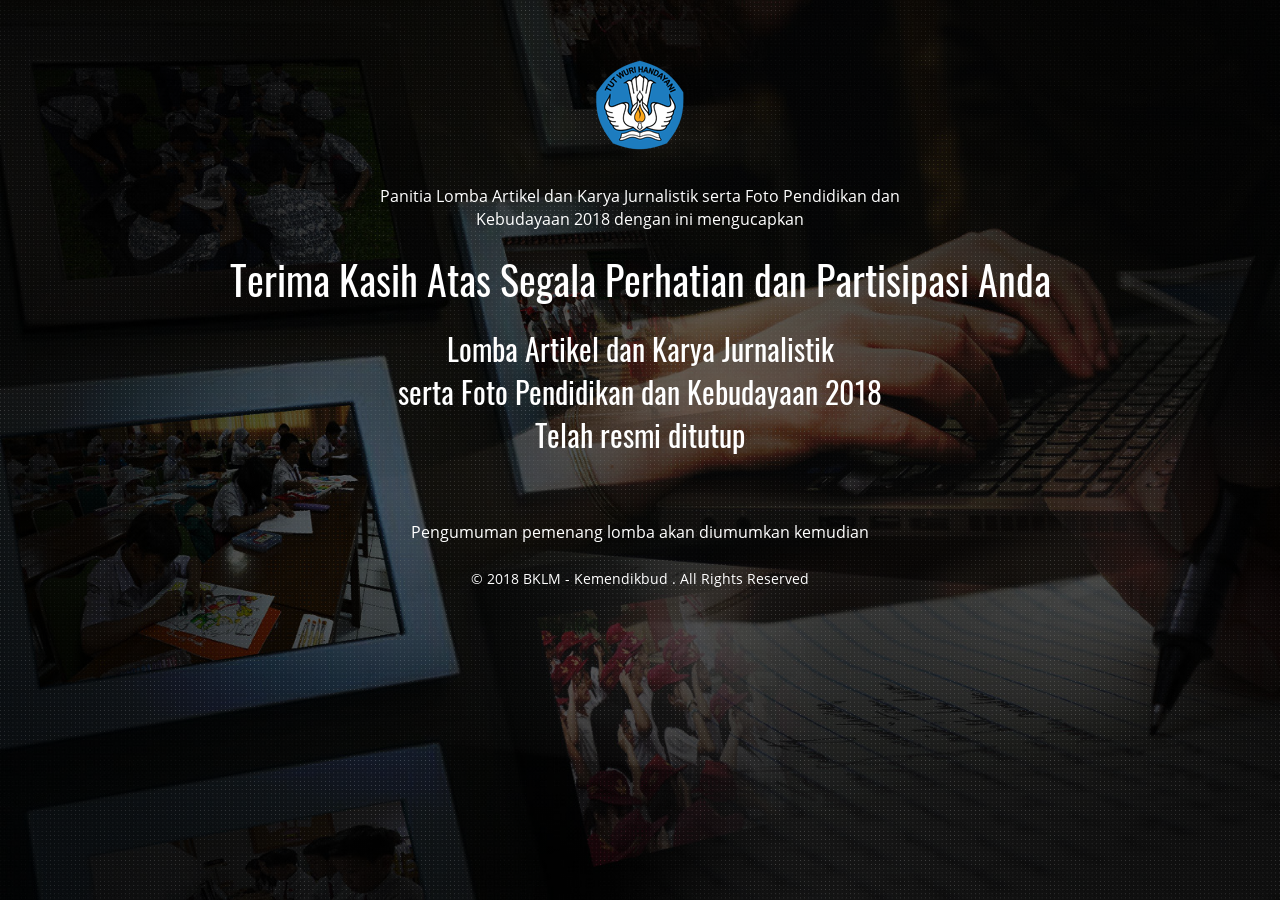
<file: index.html>
<!DOCTYPE html>
<html lang="en">
<meta http-equiv="Content-Type" content="text/html; charset=utf-8">
    <meta name="viewport" content="width=device-width, initial-scale=1">
    <title>Lomba Apresiasi Pendidikan 2018</title>

    <link rel="stylesheet" type="text/css" href="css/bootstrap.min.css">
    <link href="font-awesome/css/font-awesome.min.css" rel="stylesheet" type="text/css">
    <link rel="stylesheet" type="text/css" href="css/style-bawa.css">
    <link rel="stylesheet" type="text/css" href="css/style.css">
    <link rel="stylesheet" type="text/css" href="css/lomba-dikbud.css">

</head>

<body>



    <!-- ================= Detail ======================== -->
    <section id="main_bg" class="main_details">
        <div class="container-fluid overlay_bg" id="bg_overlay">
            <div class="container">

                <!-- home -->
                <div class="coming_text text-center">
                     <img src="images/kemdikbud_logo.png" />
                     <div class="high-35"></div>
                      <p class="text-center fs16">Panitia Lomba Artikel dan Karya Jurnalistik serta Foto Pendidikan dan Kebudayaan 2018 dengan ini mengucapkan </p>
                     <div class="high-10"></div>
                     
                     <div class="text-center ff-oswald-r fs40 color-white mar-v-10 ">Terima Kasih Atas Segala Perhatian dan Partisipasi Anda</div>
                     <div class="high-10"></div>
                      <div class="text-center ff-oswald-r fs30 color-white">Lomba Artikel dan Karya Jurnalistik <br/>serta Foto Pendidikan dan Kebudayaan 2018</div>
                      <div class="text-center ff-oswald-r fs30 color-white">Telah resmi ditutup</div>
                     <div class="high-35"></div>
      
                     
                   
                    
                </div>
                
                
                
                <div class="high-30"></div>
                <!-- footer -->
                <div class="text-center mar-b-15">
                     <p class="text-center fs16 color-white">Pengumuman pemenang lomba akan diumumkan kemudian </p>
                     <div class="fs14 color-white mar-t-25"> &copy; 2018 BKLM - Kemendikbud . All Rights Reserved</div>
                </div>
              
            
            </div><!-- End container -->
        </div><!-- End container-fluid -->
    </section>
    <!-- ================= End Detail ======================== -->


    
  

    <div class="cd-overlay"></div>



    <script src="js/jquery.min.js"></script>
    <script src="js/bootstrap.min.js"></script>
    <script src="js/modernizr.js"></script> 
    <script src="js/main.js"></script>
    <script src="js/jquery.countdown.min.js"></script>

</body>
</html>
</file>
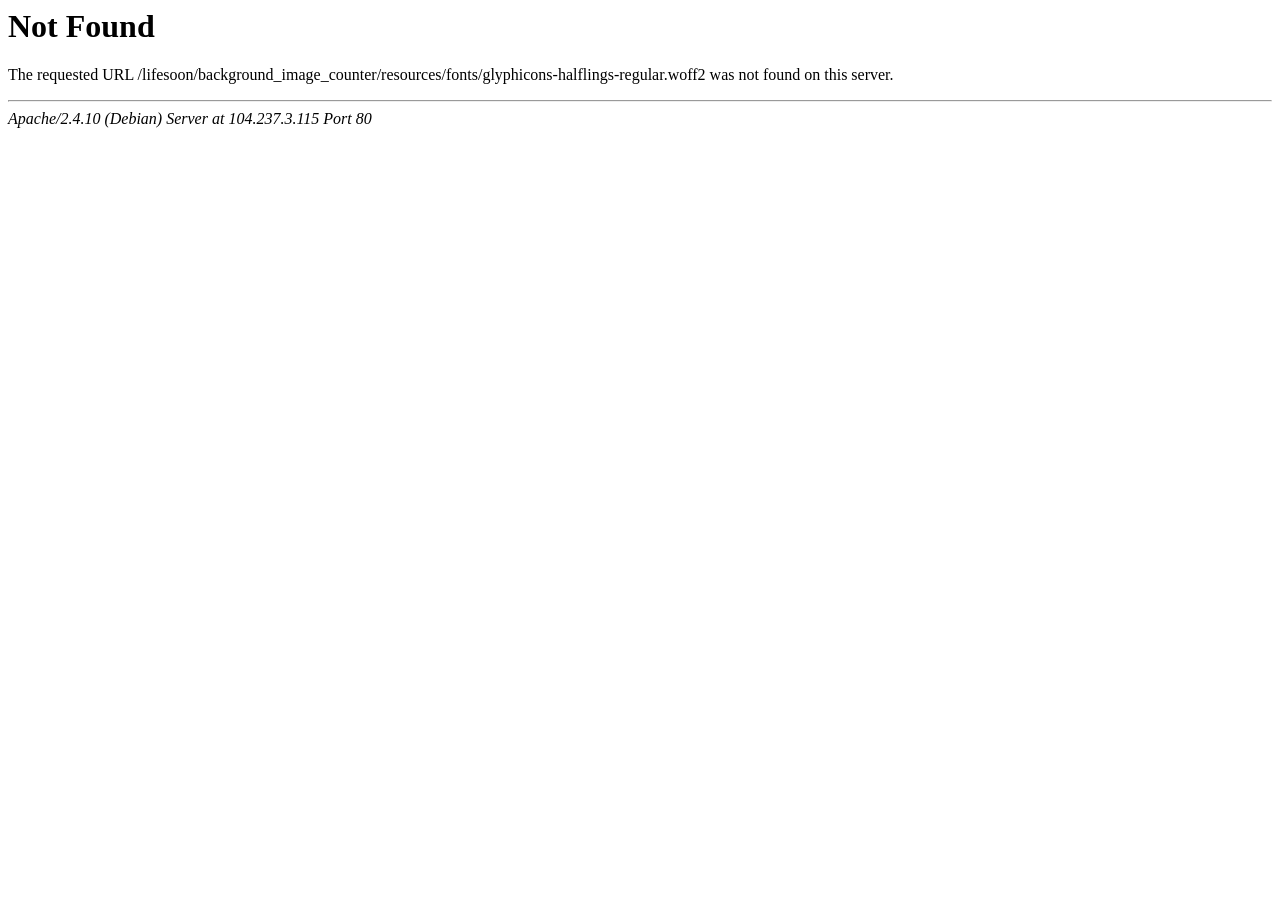
<file: fonts/glyphicons-halflings-regular-2.html>
<!DOCTYPE HTML PUBLIC "-//IETF//DTD HTML 2.0//EN">
<html><head>
<title>404 Not Found</title>
</head><body>
<h1>Not Found</h1>
<p>The requested URL /lifesoon/background_image_counter/resources/fonts/glyphicons-halflings-regular.woff2 was not found on this server.</p>
<hr>
<address>Apache/2.4.10 (Debian) Server at 104.237.3.115 Port 80</address>
</body></html>
</file>
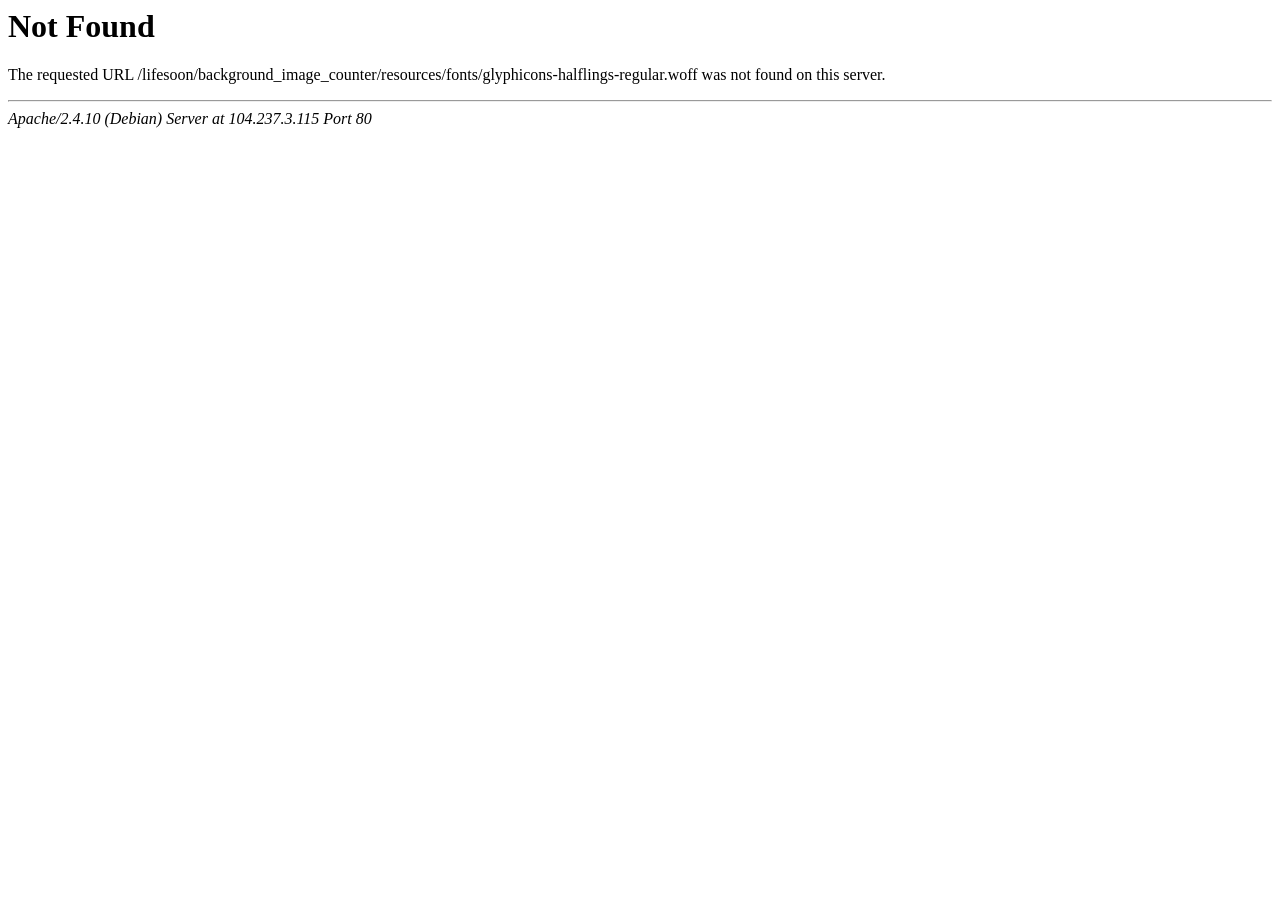
<file: fonts/glyphicons-halflings-regular-3.html>
<!DOCTYPE HTML PUBLIC "-//IETF//DTD HTML 2.0//EN">
<html><head>
<title>404 Not Found</title>
</head><body>
<h1>Not Found</h1>
<p>The requested URL /lifesoon/background_image_counter/resources/fonts/glyphicons-halflings-regular.woff was not found on this server.</p>
<hr>
<address>Apache/2.4.10 (Debian) Server at 104.237.3.115 Port 80</address>
</body></html>
</file>
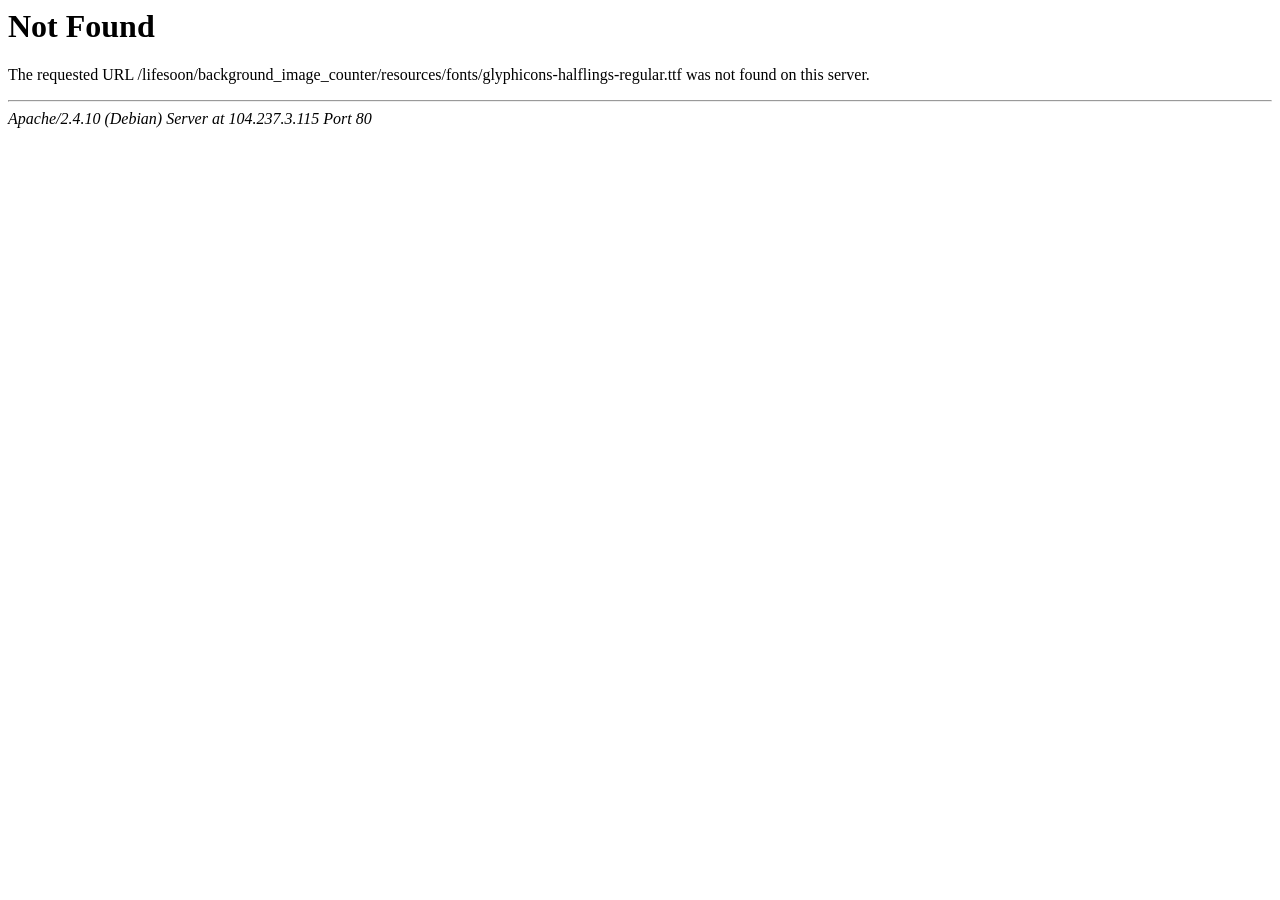
<file: fonts/glyphicons-halflings-regular-4.html>
<!DOCTYPE HTML PUBLIC "-//IETF//DTD HTML 2.0//EN">
<html><head>
<title>404 Not Found</title>
</head><body>
<h1>Not Found</h1>
<p>The requested URL /lifesoon/background_image_counter/resources/fonts/glyphicons-halflings-regular.ttf was not found on this server.</p>
<hr>
<address>Apache/2.4.10 (Debian) Server at 104.237.3.115 Port 80</address>
</body></html>
</file>
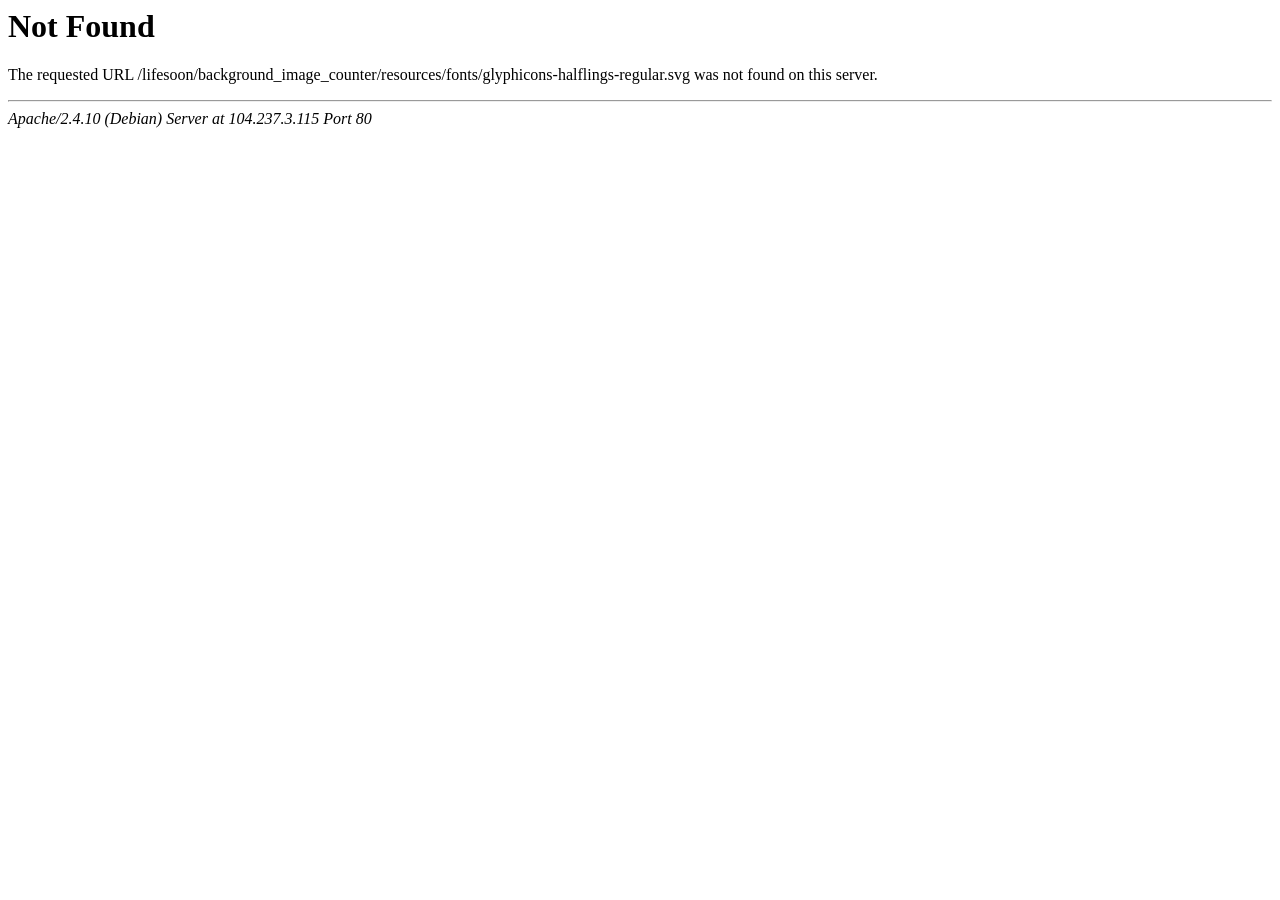
<file: fonts/glyphicons-halflings-regular-5.html>
<!DOCTYPE HTML PUBLIC "-//IETF//DTD HTML 2.0//EN">
<html><head>
<title>404 Not Found</title>
</head><body>
<h1>Not Found</h1>
<p>The requested URL /lifesoon/background_image_counter/resources/fonts/glyphicons-halflings-regular.svg was not found on this server.</p>
<hr>
<address>Apache/2.4.10 (Debian) Server at 104.237.3.115 Port 80</address>
</body></html>
</file>
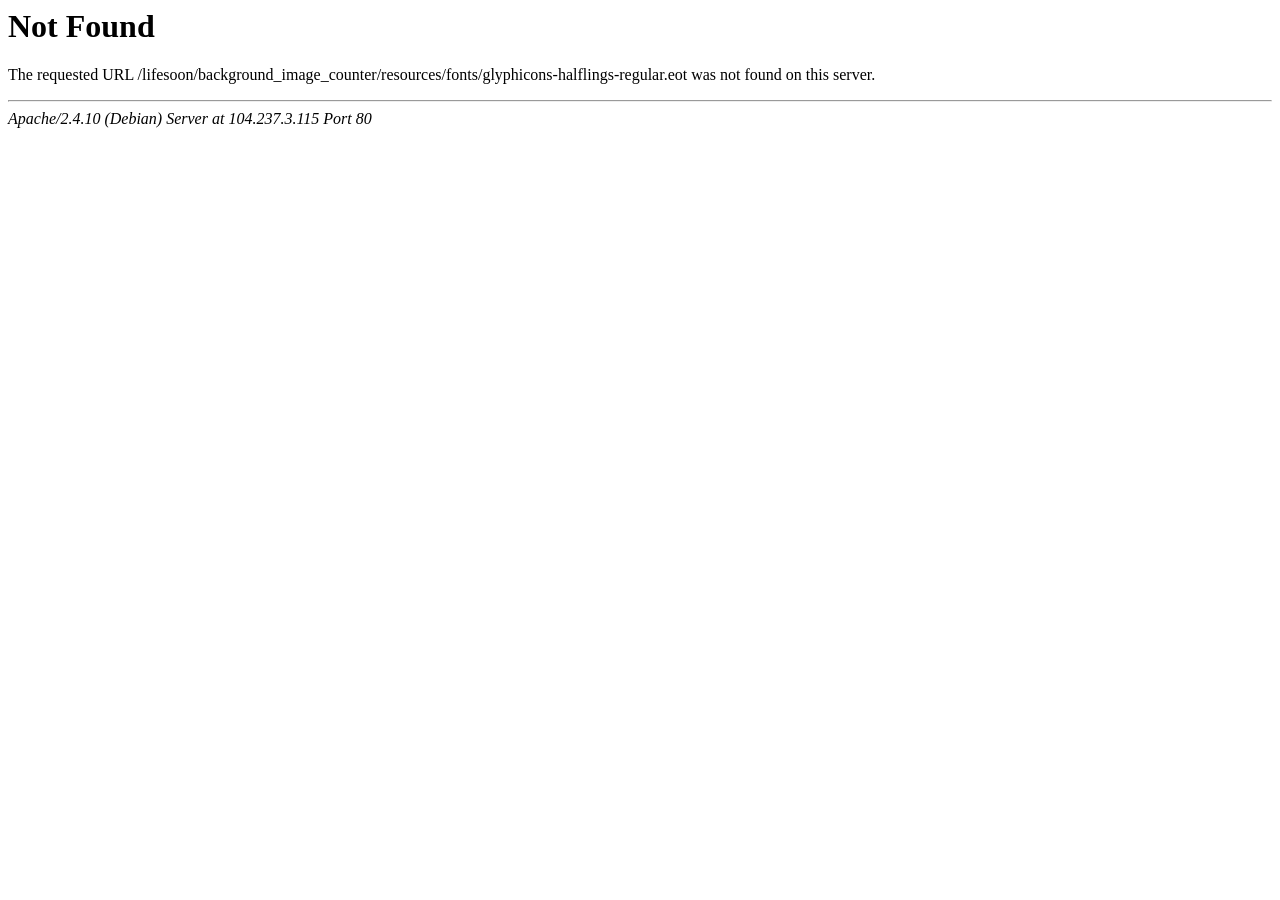
<file: fonts/glyphicons-halflings-regular.html>
<!DOCTYPE HTML PUBLIC "-//IETF//DTD HTML 2.0//EN">
<html><head>
<title>404 Not Found</title>
</head><body>
<h1>Not Found</h1>
<p>The requested URL /lifesoon/background_image_counter/resources/fonts/glyphicons-halflings-regular.eot was not found on this server.</p>
<hr>
<address>Apache/2.4.10 (Debian) Server at 104.237.3.115 Port 80</address>
</body></html>
</file>
<file: css/style-bawa.css>
/*>>>>>>>>>>>> 0. scrollbar <<<<<<<<<<<<<<<<< */
#more_information::-webkit-scrollbar,.chat-scroller::-webkit-scrollbar ,#main_bg::-webkit-scrollbar,.chat-scroller::-webkit-scrollbar{
    width: 5px;
}

/* Track */
#more_information::-webkit-scrollbar,.chat-scroller::-webkit-scrollbar,#main_bg::-webkit-scrollbar,.chat-scroller::-webkit-scrollbar
{
    width: 5px;  /* for vertical scrollbars */
    height: 5px; /* for horizontal scrollbars */
}

#more_information::-webkit-scrollbar-track,.chat-scroller::-webkit-scrollbar-track,#main_bg::-webkit-scrollbar,.chat-scroller::-webkit-scrollbar
{
    background: rgba(0, 0, 0, 0.1);
}

#more_information::-webkit-scrollbar-thumb,.chat-scroller::-webkit-scrollbar-thumb,#main_bg::-webkit-scrollbar,.chat-scroller::-webkit-scrollbar
{
    background: rgba(0, 0, 0, 0.5);
}
/*>>>>>>>>>>>> /0. scrollbar <<<<<<<<<<<<<<<<< */


/*>>>>>>>>>>>> 2. Background <<<<<<<<<<<<<<<<< */
#main_bg
{
    background: linear-gradient(rgba(0, 0, 0, 0.6), rgba(0, 0, 0, 0.6)),rgba(0,0,0,0.6) url('../images/lomba-diknas.jpg') no-repeat center;
    background-size: cover;
    /*background-image: url("sunrise.jpg");*/
    position: relative;
    /*background-size: cover;*/
    height:100%;
    width:100%;
}
.overlay_bg
{
    /*background:rgba(0, 0, 0, 0.7);*/
    padding-top:60px;
    height:100%; 
    width:100%;
    padding-bottom:44px;
    /*overflow: hidden;*/
}
.overlay_bg1
{
    /*background:rgba(0, 0, 0, 0.7);*/
    padding-top:60px;
    height:100%;
    width:100%;
    padding-bottom:34px;
}

/*>>>>>>>>>>>> /2. Background <<<<<<<<<<<<<<<<< */

/*>>>>>>>>>>>> 3. More Information Menu <<<<<<<<<<<<<<<<< */
/* For three line and hover effect */
.more_info {
    /* hamburger icon */
    position:absolute;
    z-index: 3;
    top: 12px;
    right: 12%;
    height: 44px;
    cursor: pointer;
    width: 44px;
    /* image replacement */
    overflow: hidden;
    text-indent: 100%;
    white-space: nowrap;
    -webkit-transition: -webkit-transform 0.2s;
    -moz-transition: -moz-transform 0.2s;
    transition: transform 0.2s;
}
.more_info span {
    /* icon created in CSS */
    position: absolute;
    left: 50%;
    top: 50%;
    bottom: auto;
    right: auto;
    -webkit-transform: translateX(-50%) translateY(-50%);
    -moz-transform: translateX(-50%) translateY(-50%);
    -ms-transform: translateX(-50%) translateY(-50%);
    -o-transform: translateX(-50%) translateY(-50%);
    transform: translateX(-50%) translateY(-50%);
    width: 32px;
    height: 3px;
    background-color:#fff;
}
.more_info span::before, .more_info span:after {
    /* upper and lower lines of the menu icon */
    content: '';
    position: absolute;
    top: 0;
    right: 0;
    width: 100%;
    height: 100%;
    background-color: inherit;
    /* Force Hardware Acceleration in WebKit */
    -webkit-transform: translateZ(0);
    -moz-transform: translateZ(0);
    -ms-transform: translateZ(0);
    -o-transform: translateZ(0);
    transform: translateZ(0);
    -webkit-backface-visibility: hidden;
    backface-visibility: hidden;
    -webkit-transition: -webkit-transform 0.2s, width 0.2s;
    -moz-transition: -moz-transform 0.2s, width 0.2s;
    transition: transform 0.2s, width 0.2s;
}
.more_info span::before {
    -webkit-transform-origin: right top;
    -moz-transform-origin: right top;
    -ms-transform-origin: right top;
    -o-transform-origin: right top;
    transform-origin: right top;
    -webkit-transform: translateY(-10px);
    -moz-transform: translateY(-10px);
    -ms-transform: translateY(-10px);
    -o-transform: translateY(-10px);
    transform: translateY(-10px);
}
.more_info span::after {
    -webkit-transform-origin: right bottom;
    -moz-transform-origin: right bottom;
    -ms-transform-origin: right bottom;
    -o-transform-origin: right bottom;
    transform-origin: right bottom;
    -webkit-transform: translateY(10px);
    -moz-transform: translateY(10px);
    -ms-transform: translateY(10px);
    -o-transform: translateY(10px);
    transform: translateY(10px);
}
.no-touch .more_info:hover {
    /* rotate trigger on hover */
    -webkit-transform: rotate(180deg);
    -moz-transform: rotate(180deg);
    -ms-transform: rotate(180deg);
    -o-transform: rotate(180deg);
    transform: rotate(180deg);
}
.no-touch .more_info:hover span::after,
.no-touch .more_info:hover span::before {
    /* animate arrow --> from hamburger to arrow */
    width: 50%;
}
.no-touch .more_info:hover span::before {
    -webkit-transform: translateX(1px) translateY(1px) rotate(45deg);
    -moz-transform: translateX(1px) translateY(1px) rotate(45deg);
    -ms-transform: translateX(1px) translateY(1px) rotate(45deg);
    -o-transform: translateX(1px) translateY(1px) rotate(45deg);
    transform: translateX(1px) translateY(1px) rotate(45deg);
}
.no-touch .more_info:hover span::after {
    -webkit-transform: translateX(1px) translateY(-1px) rotate(-45deg);
    -moz-transform: translateX(1px) translateY(-1px) rotate(-45deg);
    -ms-transform: translateX(1px) translateY(-1px) rotate(-45deg);
    -o-transform: translateX(1px) translateY(-1px) rotate(-45deg);
    transform: translateX(1px) translateY(-1px) rotate(-45deg);
}
/* For three line and hover effect */
/*>>>>>>>>>>>> /3. More Information Menu <<<<<<<<<<<<<<<<< */

/*>>>>>>>>>>>> 4. More Information Container <<<<<<<<<<<<<<<<< */
/* Css For Modal container */
.more_info_container {
    position: fixed;
    z-index: 4;
    top: 0;
    right: 0;
    width: 80%;
    height: 100%;
    overflow-y: auto;
    background-color: #fff;
    /* Force Hardware Acceleration in WebKit */
    -webkit-transform: translateZ(0);
    -moz-transform: translateZ(0);
    -ms-transform: translateZ(0);
    -o-transform: translateZ(0);
    transform: translateZ(0);
    -webkit-backface-visibility: hidden;
    backface-visibility: hidden;
    -webkit-transform: translateX(100%);
    -moz-transform: translateX(100%);
    -ms-transform: translateX(100%);
    -o-transform: translateX(100%);
    transform: translateX(100%);
    -webkit-transition: -webkit-transform 0.4s 0s, box-shadow 0s 0.4s;
    -moz-transition: -moz-transform 0.4s 0s, box-shadow 0s 0.4s;
    transition: transform 0.4s 0s, box-shadow 0s 0.4s;
    padding:0;
}
.more_info_container.is-visible {
    -webkit-transform: translateX(0);
    -moz-transform: translateX(0);
    -ms-transform: translateX(0);
    -o-transform: translateX(0);
    transform: translateX(0);
    -webkit-overflow-scrolling: touch;
    box-shadow: -4px 0 30px rgba(0, 0, 0, 0.2);
    -webkit-transition: -webkit-transform 0.4s 0s, box-shadow 0s 0s;
    -moz-transition: -moz-transform 0.4s 0s, box-shadow 0s 0s;
    transition: transform 0.4s 0s, box-shadow 0s 0s;
}
/* /css For Modal container */

/* css For Modal Container Header */
.more_info_container header {
    padding: 1.5em 0 30px 6.25%;
    height: 68px;
    position: relative;
}
.more_info_container h3 {
    font-size:30px;
    font-weight: bold;
    color:#202020;
    margin-top:0px;
}
/* /css For Modal Container Header */

/* css For Container close Button */
.close_more_info {
    /* 'X' close icon */
    position: absolute;
    height: 44px;
    width: 44px;
    /* set the right position value so that it overlaps the .more_info*/
    right: 0;
    top: 50%;
    bottom: auto;
    -webkit-transform: translateY(-50%);
    -moz-transform: translateY(-50%);
    -ms-transform: translateY(-50%);
    -o-transform: translateY(-50%);
    transform: translateY(-50%);
    /* image replacement */
    overflow: hidden;
    text-indent: 100%;
    white-space: nowrap;
    -webkit-transition: opacity 0.2s;
    -moz-transition: opacity 0.2s;
    transition: opacity 0.2s;
}
.close_more_info::after, .close_more_info::before {
    /* lines of 'X' icon */
    content: '';
    position: absolute;
    height: 3px;
    width: 32px;
    left: 50%;
    top: 50%;
    background-color: #5c4b51;
    -webkit-backface-visibility: hidden;
    backface-visibility: hidden;
}
.close_more_info::after {
    -webkit-transform: translateX(-50%) translateY(-50%) rotate(45deg);
    -moz-transform: translateX(-50%) translateY(-50%) rotate(45deg);
    -ms-transform: translateX(-50%) translateY(-50%) rotate(45deg);
    -o-transform: translateX(-50%) translateY(-50%) rotate(45deg);
    transform: translateX(-50%) translateY(-50%) rotate(45deg);
}
.close_more_info::before {
    -webkit-transform: translateX(-50%) translateY(-50%) rotate(-45deg);
    -moz-transform: translateX(-50%) translateY(-50%) rotate(-45deg);
    -ms-transform: translateX(-50%) translateY(-50%) rotate(-45deg);
    -o-transform: translateX(-50%) translateY(-50%) rotate(-45deg);
    transform: translateX(-50%) translateY(-50%) rotate(-45deg);
}
.no-touch .close_more_info:hover {
    opacity: .6;
}
/* /css For Container close Button */

/* css for overlay visible when click on More info */
.cd-overlay {
    /* shadow layer visible when Modal is open */
    position: fixed;
    height: 100%;
    width: 100%;
    top: 0;
    left: 0;
    cursor: pointer;
    background-color: rgba(0, 0, 0, 0.35);
    visibility: hidden;
    opacity: 0;
    -webkit-backface-visibility: hidden;
    backface-visibility: hidden;
    -webkit-transition: opacity 0.4s 0s, visibility 0s 0.4s;
    -moz-transition: opacity 0.4s 0s, visibility 0s 0.4s;
    transition: opacity 0.4s 0s, visibility 0s 0.4s;
    z-index:2;
}
.cd-overlay.is-visible {
    opacity: 1;
    visibility: visible;
    -webkit-transition: opacity 0.4s 0s, visibility 0s 0s;
    -moz-transition: opacity 0.4s 0s, visibility 0s 0s;
    transition: opacity 0.4s 0s, visibility 0s 0s;
}
.main_details{
    position: relative;
    overflow-x: hidden;
    -webkit-transition: -webkit-transform 0.4s;
    -moz-transition: -moz-transform 0.4s;
    transition: transform 0.4s;
    box-shadow: 0 0 30px #241d20;
	
}
.main_details.scale-down {
    -webkit-transform: scale(0.9);
    -moz-transform: scale(0.9);
    -ms-transform: scale(0.9);
    -o-transform: scale(0.9);
    transform: scale(0.9);
    height: 100vh !important;
}
/* css for overlay visible when click on More info */
/*>>>>>>>>>>>> 4. More Information Container <<<<<<<<<<<<<<<<< */

/*>>>>>>>>>>>> 5. About Us <<<<<<<<<<<<<<<<< */
.number
{
    font-size: 150px;
    font-weight: 900;
    letter-spacing: -10px;
}
.name
{
    font-size: 35px;
    font-weight: 700;
}
.about_detail, .service_detail, .contact_form
{
    margin-top:30px;
    margin-bottom:30px;
}
.about_detail p
{
    font-size:15px;
}
/*>>>>>>>>>>>> /5. About Us <<<<<<<<<<<<<<<<< */

/*>>>>>>>>>>>> 6. Services <<<<<<<<<<<<<<<<< */
.services 
{
    text-align:right;
}

.services_cube_wrapper,.services_cube_wrapper div{
    height:100%;
    position:absolute
}

.services_cube_effect {
    width:100%;
    min-height:200px;
    position:relative;
    -webkit-perspective:1000px;
    -moz-perspective:1000px;
    -o-perspective:1000px;
    perspective:1000px;
    cursor:pointer;
}
.services_cube_wrapper {
    width:100%;
    -webkit-transform-style:preserve-3d;
    -moz-transform-style:preserve-3d;
    -o-transform-style:preserve-3d;
    transform-style:preserve-3d;
    -webkit-transition:-webkit-transform 1s;
    -moz-transition:-moz-transform 1s;
    -o-transition:-o-transform 1s;
    transition:transform 1s
}
.services_cube_wrapper div {
    display:block;
    width:100%;
    color:#222;
    text-align:center;
    -webkit-backface-visibility:hidden;
    -moz-backface-visibility:hidden;
    -o-backface-visibility:hidden;
    backface-visibility:hidden;
}
.services_cube_wrapper .services_icon {
    -webkit-transform:translateZ(100px);
    -moz-transform:translateZ(100px);
    -o-transform:translateZ(100px);
    transform:translateZ(100px);
}
.services_icon i
{
    font-size:50px;
}
.services_cube_wrapper .services_text {
    -webkit-transform:rotateX(-90deg) translateZ(100px);
    -moz-transform:rotateX(-90deg) translateZ(100px);
    -o-transform:rotateX(-90deg) translateZ(100px);
    transform:rotateX(-90deg) translateZ(100px)
}
.services_text i {
    position:absolute;
    top:50px;
    width:80px;
    left:50%;
    margin-left:-40px;
    margin-top:-30px;
    color:#ccc;
    font-size:80px;
    z-index:-2;
}
.services_cube_wrapper.show_front {
    -webkit-transform:translateZ(-100px);
    -moz-transform:translateZ(-100px);
    -o-transform:translateZ(-100px);
    transform:translateZ(-100px);
}
.services_cube_wrapper.show-bottom {
    -webkit-transform:translateZ(-100px) rotateX(90deg);
    -moz-transform:translateZ(-100px) rotateX(90deg);
    -o-transform:translateZ(-100px) rotateX(90deg);
    transform:translateZ(-100px) rotateX(90deg)
}
/*>>>>>>>>>>>> /6. Services <<<<<<<<<<<<<<<<< */

/*>>>>>>>>>>>> 7. Contact Us <<<<<<<<<<<<<<<<< */
.contact_form .btn
{
    padding:10px 35px;
    margin-top:20px;
}
.contact_form label
{
    font-size:15px;
}
.contact_detail
{
    margin-top:70px;
    margin-bottom:30px;	
}
.contact_detail i
{
    font-size:40px;
}
.contact_detail h4
{
    margin-top:20px;
    margin-bottom:15px;
}
.contact_detail p
{
    font-size:16px;
    line-height:20px;
}
/*>>>>>>>>>>>> /7. Contact Us <<<<<<<<<<<<<<<<< */


/*>>>>>>>>>>>> 8. Coming Text <<<<<<<<<<<<<<<<< */
.coming_text h1
{
    font-size: 60px;
    color:#FFFFFF;
    margin-top: 60px;
    margin-bottom: 60px;
}
.coming_text p
{
    width:50%;
    margin:0 auto;
    color:#FFFFFF;
    font-size: 16px;
}
/*>>>>>>>>>>>> /8. Coming Text <<<<<<<<<<<<<<<<< */

/*>>>>>>>>>>>> 9. Counter <<<<<<<<<<<<<<<<< */
.counter {
    margin-top: -10px;
}
.counter .day_holder, .counter .hour_holder, .counter .minute_holder, .counter .second_holder {
    display: inline-block;
    width: 140px;
    padding-top: 3px;
    font-size: 18px;
    color: #FFF;
    height: 140px;
    margin: 20px 10px;
    text-align: center;
    border-radius: 15%;
}
.counter .day, .counter .hour, .counter .minute, .counter .second {
    font-size: 60px;
    color:#FFFFFF;
}
/*>>>>>>>>>>>> /9. Counter <<<<<<<<<<<<<<<<< */

/*>>>>>>>>>>>> 10. Social Icon <<<<<<<<<<<<<<<<< */
.social_icon
{
    margin-top:20px;
    margin-bottom:30px;
    padding-left:0px;
}
.social_icon li a
{
    color:#FFFFFF;
    margin-right:14px;
    font-size:16px;
    display: inline-block;
    overflow: hidden;
}
.social_icon li a i 
{
    transition: transform 0.25s ease, opacity 0.2s linear;
    -webkit-transition: -webkit-transform 0.25s ease , opacity 0.2s linear;
    position:relative;
    line-height:24px;
}
.social_icon li a:hover i 
{
    -webkit-transform: translateY(-100%);
    -moz-transform: translateY(-100%);
    transform: translateY(-100%);
}

.social_icon li a i:after 
{
    position: absolute;
    top: 100%;
    left: 0;
    -webkit-transform: translate3d(0,0,0);
    -moz-transform: translate3d(0,0,0);
    transform: translate3d(0,0,0);	
    color:#FF0000;
    font-size:16px;
    line-height:24px;
}
.social_icon li .fa-facebook:after {
    content:"\f09a";
}
.social_icon li .fa-google-plus:after {
    content:"\f0d5";
}
.social_icon li .fa-twitter:after {
    content:"\f099";
}
.social_icon li .fa-pinterest:after {
    content:"\f0d2";
}
.social_icon li .fa-instagram:after {
    content:"\f16d";
}
.social_icon li .fa-linkedin:after {
    content:"\f0e1";
}
.social_icon li .fa-dribbble:after {
    content:"\f17d";
}
.social_icon li a i:before {
    width: 100%;
}
.social_icon2
{
    margin-top:20px !important;
}
.social_icon li a img
{
    display:inline-block;
}

/*>>>>>>>>>>>> /10. Social Icon <<<<<<<<<<<<<<<<< */

/*>>>>>>>>>>>> 11. Subscribe <<<<<<<<<<<<<<<<< */
.subscribe-body p
{
    color:#FFFFFF;
    text-transform:uppercase;
    font-size:16px;
    margin-top: 80px;
}
.subscribe-body form
{
    margin-top:20px;
    margin-bottom:20px;
}
.subscribe-body .btn-default
{
    color:#fff;
    position:relative;
}
.subscribe-body .input-group-btn
{
    z-index:99;
}
.subscribe-body .input-group-btn:before
{
    content: "";
    position: absolute;
    border-width: 8px 8px 8px 0px;
    border-style: solid solid solid none;
    margin-top: 13px;
    margin-left: -9px;
}
.top_margin
{
    margin-top:20px;
}
.subscribe-body .sub_text
{
    background: rgba(169, 169, 169, 0.3) !important;
    color:#fff;
    border: 1px solid #6E6E6E;
}
.error_message{
    margin: 0 !important;
    margin-top: 5px !important;
    font-size: 11px !important;
    color: #f44234 !important;
    height: 15px !important;
}
/*>>>>>>>>>>>> /11. Subscribe <<<<<<<<<<<<<<<<< */

/*>>>>>>>>>>>> 12. Contact Info <<<<<<<<<<<<<<<<< */

.contact_info p
{
    font-size:14px;
    margin-bottom:0px;
    cursor:pointer;
    color:#fff;
    margin-right:10px;
    float:left;
}
.contact_info p i
{
    margin-right:10px;
}

/*>>>>>>>>>>>> /12. Contact Info <<<<<<<<<<<<<<<<< */

/*>>>>>>>>>>>> 13. Copy Right <<<<<<<<<<<<<<<<< */
.footer{
    margin-top: 80px;
}
.footer .copy_right p
{
    text-align:right;
}
.copy_right
{
    color:#fff;
}
.copy_right a
{
    color:#fff;
}

/*>>>>>>>>>>>> /13. Copy Right <<<<<<<<<<<<<<<<< */

/*>>>>>>>>>>>> 14. Progress Bar <<<<<<<<<<<<<<<<< */
.title_progress
{
    color:#fff;
    margin-bottom:30px;
}
.progressbar_outer{
    border-radius: 50px;
    padding: 25px;
    margin: 10px 0;
    box-shadow: 0 0  10px rgba(209, 219, 231,0.7);
}
.progress{
    height: 27px;
    margin: 0;
    overflow: visible;
    border-radius: 50px;
    background: rgba(169, 169, 169, 0.3) !important;
}
.progress .progress-bar{
    border-radius: 50px;
    box-shadow:-1px 10px 10px rgba(91, 192, 222, 0.7);
}
.progress .progressbar_value{
    position: relative;
    left: -45px;
    font-size: 16px;
    font-weight: bold;
    color: #fff;
    letter-spacing: 2px;
}
.progress-bar.active{
    animation: reverse progress-bar-stripes 0.40s linear infinite, animate-positive 2s;
}
@-webkit-keyframes animate-positive{
    0% { width: 0%; }
}
@keyframes animate-positive {
    0% { width: 0%; }
}
/*>>>>>>>>>>>> /14. Progress Bar <<<<<<<<<<<<<<<<< */
/***** Media Queries css *****/
@media only screen and (min-width: 1024px) {
    .more_info {
        top: 60px;
    }
}
@media only screen and (min-width: 980px) {
    .more_info {
        top:55px;
    }
}
@media only screen and (min-width: 800px) {
    .more_info {
        top:50px;
    }
    .copy_right {
        padding-right: 0 !important;
    }
}
@media (min-width: 768px) and (max-width: 820px){
    .service_detail{
        height: 230px;
    }
}
@media only screen and (min-width: 768px) {
    .more_info {
        top:50px;
    }
    .contact_info{
        float: left;
    }
    .copy_right {
        float: right;
        padding-right: 10px;
    }
    .number {
        font-size: 90px;
        letter-spacing: -5px;
    }
    .h2, h2 {
        font-size: 25px;
    }

}
@media(max-width: 768px) {

    .number {
        font-size: 70px;
        letter-spacing: -5px;
    }

}
@media only screen and (min-width: 700px) {
    .more_info_container {
        width: 70%;
    }
    .more_info_container header {
        height: 116px;
        padding-top: 3em;
    }
    .close_more_info {
        right: 0;
    }
}
@media (min-width: 700px) and (max-width: 767px){
    .contact_info{
        padding-left: 130px !important;
    }
    .copy_right {
        position: relative;
        top: 30px;
    }
    .footer .copy_right p{
        text-align: center;
    }
}

@media (min-width: 481px) and (max-width: 510px){
    .contact_info{
        padding-left: 170px !important;
    }
    .copy_right {
        position: relative;
        top: 30px;
    }
    .footer .copy_right p{
        text-align: center;
    }
    .coming_text h1 {
        font-size: 100px !important;
    }
}
@media (min-width: 641px) and (max-width: 700px){
    .contact_info{
        padding-left: 60px !important;
    }
    .footer .copy_right p {
        text-align: center;
        position: relative;
        top: 30px;
    }
}
@media (min-width: 581px) and (max-width: 640px){
    .contact_info{
        padding-left: 30px !important;
    }
    .footer .copy_right p {
        text-align: center;
        position: relative;
        top: 30px;
    }
}
@media (min-width: 530px) and (max-width: 580px){
    .footer .copy_right p {
        text-align: center;
        position: relative;
        top: 30px;
    }
}
@media (min-width: 510px) and (max-width: 529px){
    .contact_info{
        padding-left: 190px !important;
    }
    .copy_right {
        position: relative;
        top: 30px;
    }
    .footer .copy_right p{
        text-align: center;
    }
    .coming_text h1 {
        font-size: 110px !important;
    }
}
@media (min-width: 320px) and (max-width: 359px){
    .contact_info{
        padding-left: 60px !important;
    }
    .coming_text h1 {
        font-size: 60px !important;
    }
}

@media (min-width: 360px) and (max-width: 375px){
    .contact_info{
        padding-left: 80px !important;
    }
}
@media (min-width: 375px) and (max-width: 412px){
    .contact_info{
        padding-left: 90px !important;
    }
}
@media (min-width: 412px) and (max-width: 480px){
    .contact_info{
        padding-left: 110px !important;
    }
}
@media (min-width: 448px) and (max-width: 480px){
    .contact_info{
        padding-left: 145px !important;
    }
}
@media (max-width: 510px) {
    #main_bg
    {
        /* height:100%; */
    }
    .overlay_bg
    {
        /* height: 100%; */
    }
    .overlay
    {
        padding:15px;
    }
    .button
    {
        margin-right:0px;
    }
    .social_icon li a img
    {
        margin-bottom:15px;
    }
    .services_cube_effect
    {
        margin-bottom:30px;
    }
    .more_info_container
    {
        width:100%;
    }
    .more_info_container h3
    {
        margin-top:35px;
    }

    .coming_text p{
        width: 100%;
    }
    .coming_text h1{
        font-size: 80px;
        margin-top: 40px;
        margin-bottom: 40px;
    }
    html,body{
        height: 100%;
    }

    .footer .copy_right p{
        text-align: center;
    }

    .copy_right{
        position: relative;
        top: 30px;
    }
    .number{
        font-size: 60px;
        font-weight: 900;
        letter-spacing: -3px;
    }
    .name {
        font-size: 30px;
        font-weight: 700;
    }
    .service_detail{
        height: 660px;
    }
}

.form-control{
    background-color: #fff;
}

@media (min-width: 540px) and (max-width: 699px){
    .counter .day_holder, .counter .hour_holder, .counter .minute_holder, .counter .second_holder {
        display: inline-block;
        width: 100px;
        padding-top: 3px;
        font-size: 15px;
        color: #FFF;
        height: 85px;
        margin: 10px 5px;
        text-align: center;
        border-radius: 15%;
    }
    .counter .day, .counter .hour, .counter .minute, .counter .second {
        font-size: 30px;
        color:#FFFFFF;
    }
}
</file>
<file: css/style.css>
@charset "utf-8";
/* CSS Document made by Haryo Bayu with passion and love 2/2/2018 */

html, body { margin:0px; padding:0px;}
.high-100-pc { height:100% !important;}
/* a href*/
a { text-decoration:none !important;}
/* float */
.fright { float:right;}.fleft { float:left;}
/*clear */
.clear-boot { padding: 0 !important; margin: 0 !important;}.clear-all{clear:both;} 
.clear-margin { margin-top:0px !important; margin-bottom:0px !important; margin-left:0px !important; margin-right:0px !important;}
/*  H clearing   */
h1,h2,h3 { margin:0;padding:0;}
h1,h2,h3 { font-size:100%; font-weight:normal;}
/*  rata kiri kanan */
.txtleft{ text-align:left;} .txtright{ text-align:right;} .txtcenter{ text-align:center;}.center{ margin:0 auto; }
/* Letter Spacing */
.ls-min-1{ letter-spacing:-1px; }.ls-min-05{ letter-spacing:-0.5px; }.ls-normal{ letter-spacing:normal; }
.ls-plus-05{ letter-spacing:0.5px; }.ls-plus-1{ letter-spacing:1px; }
/* Posisi*/
.relative{ position:relative; }.absolute{ position:absolute; }.fixed{ position:fixed; }
/* line height */
.line-height-35{ line-height:35px; }.line-height-30{ line-height:30px; }.line-height-25{ line-height:25px; }.line-height-20{ line-height:20px; }
.line-height-18{ line-height:18px; }.line-height-16{ line-height:16px; }.line-height-14{ line-height:14px; }.line-height-12{ line-height:12px; }
.line-height-normal{ line-height:normal; }
/* display */
.dplay-none { display:none !important;}.dplay-block { display:block !important;} .dplay-inherit{ display:inherit !important;}
.dplay-inline { display:inline !important;}.dplay-inlineblock { display: inline-block !important;} .dplay-inlinetable { display: inline-table !important;} 
/* height */
.high-5{height:5px !important;} .high-10{height:10px !important;}.high-15{height:15px !important;}.high-20{height:20px !important;}
.high-25{height:25px !important;}.high-30{height:30px !important;}.high-35{height:35px !important;}.high-40{height:40px !important;}
.high-45{height:50px !important;}.high-50{height:50px !important;}.high-60{height:60px !important;}.high-70{height:70px !important;}
.high-80{height:80px !important;}.high-90{height:90px !important;}.high-100{height:100px !important;}.high-150{height:150px !important;}
/* padding */
.pad-h-5 { padding:0 5px !important}.pad-h-10 { padding:0 10px !important}.pad-h-15 { padding:0 15px !important}.pad-h-20 { padding:0 20px !important}
.pad-v-5 { padding:5px 0 !important}.pad-v-10 { padding:10px 0 !important}.pad-v-15 { padding:15px 0 !important}.pad-v-20 { padding:20px 0 !important}
.pad-t-1 {padding-top:1px !important;}.pad-t-2 {padding-top:2px !important;}.pad-t-3 {padding-top:3px !important;}.pad-t-4 {padding-top:4px !important;}
.pad-t-5 {padding-top:5px !important;}.pad-t-6 {padding-top:6px !important;}.pad-t-7 {padding-top:7px !important;}.pad-t-8 {padding-top:8px !important;}
.pad-t-9 {padding-top:9px !important;}.pad-t-10 {padding-top:10px !important;}.pad-t-12 {padding-top:12px !important;}.pad-t-15 {padding-top:15px !important;}
.pad-t-20 {padding-top:20px !important;}.pad-t-22 {padding-top:22px !important;}.pad-t-24 {padding-top:24px !important;}.pad-t-25 {padding-top:25px !important;}
.pad-b-1 {padding-bottom:1px !important;}.pad-b-2 {padding-bottom:2px !important;}.pad-b-3 {padding-bottom:3px !important;}.pad-b-4 {padding-bottom:4px !important;}
.pad-b-5 {padding-bottom:5px !important;}.pad-b-6 {padding-bottom:6px !important;}.pad-b-7 {padding-bottom:7px !important;}.pad-b-8 {padding-bottom:8px !important;}
.pad-b-9 {padding-bottom:9px !important;}.pad-b-10 {padding-bottom:10px !important;}.pad-b-12 {padding-bottom:12px !important;}.pad-b-15 {padding-bottom:15px !important;}
.pad-b-20 {padding-bottom:20px !important;}.pad-b-22 {padding-bottom:22px !important;}.pad-b-24 {padding-bottom:24px !important;}.pad-b-25 {padding-bottom:25px !important;}
.pad-l-1{ padding-left:1px !important;}.pad-l-2{ padding-left:2px !important;}.pad-l-3{ padding-left:3px !important;}.pad-l-4{ padding-left:4px !important;}
.pad-l-5{ padding-left:5px !important;}.pad-l-6{ padding-left:6px !important;}.pad-l-7{ padding-left:7px !important;}.pad-l-8{ padding-left:8px !important;}
.pad-l-9{ padding-left:9px !important;}.pad-l-10{ padding-left:10px !important;}.pad-l-12{ padding-left:12px !important;}.pad-l-15{ padding-left:15px !important;}
.pad-r-1{ padding-right:1px !important;}.pad-r-2{ padding-right:2px !important;}.pad-r-3{ padding-right:3px !important;}.pad-r-4{ padding-right:4px !important;}
.pad-r-5{ padding-right:5px !important;}.pad-r-6{ padding-right:6px !important;}.pad-r-7{ padding-right:7px !important;}.pad-r-8{ padding-right:8px !important;}
.pad-r-9{ padding-right:9px !important;}.pad-r-10{ padding-right:10px !important;}.pad-r-12{ padding-right:12px !important;}.pad-r-15{ padding-right:15px !important;}
.pad-5{padding:5px !important;}.pad-10{padding:10px !important;}.pad-15{padding:15px !important;}.pad-20{padding:20px !important;}
/* margin */
.mar-h-5 { margin:0 5px !important}.mar-h-10 { margin:0 10px !important}.mar-h-15 { margin:0 15px !important}.mar-h-20 { margin:0 20px !important}
.mar-v-5 { margin:5px 0 !important}.mar-v-10 { margin:10px 0 !important}.mar-v-15 { margin:15px 0 !important}.mar-v-20 { margin:20px 0 !important}
.mar-t-1 {margin-top:1px !important;}.mar-t-2 {margin-top:2px !important;}.mar-t-3 {margin-top:3px !important;}.mar-t-4 {margin-top:4px !important;}
.mar-t-5 {margin-top:5px !important;}.mar-t-6 {margin-top:6px !important;}.mar-t-7 {margin-top:7px !important;}.mar-t-8 {margin-top:8px !important;}
.mar-t-9 {margin-top:9px !important;}.mar-t-10 {margin-top:10px !important;}.mar-t-12 {margin-top:12px !important;}.mar-t-15 {margin-top:15px !important;}
.mar-t-20 {margin-top:20px !important;}.mar-t-22 {margin-top:22px !important;}.mar-t-24 {margin-top:24px !important;}.mar-t-25 {margin-top:25px !important;}
.mar-b-1 {margin-bottom:1px !important;}.mar-b-2 {margin-bottom:2px !important;}.mar-b-3 {margin-bottom:3px !important;}.mar-b-4 {margin-bottom:4px !important;}
.mar-b-5 {margin-bottom:5px !important;}.mar-b-6 {margin-bottom:6px !important;}.mar-b-7 {margin-bottom:7px !important;}.mar-b-8 {margin-bottom:8px !important;}
.mar-b-9 {margin-bottom:9px !important;}.mar-b-10 {margin-bottom:10px !important;}.mar-b-12 {margin-bottom:12px !important;}.mar-b-15 {margin-bottom:15px !important;}
.mar-b-20 {margin-bottom:20px !important;}.mar-b-22 {margin-bottom:22px !important;}.mar-b-24 {margin-bottom:24px !important;}.mar-b-25 {margin-bottom:25px !important;}
.mar-l-1{ margin-left:1px !important;}.mar-l-2{ margin-left:2px !important;}.mar-l-3{ margin-left:3px !important;}.mar-l-4{ margin-left:4px !important;}
.mar-l-5{ margin-left:5px !important;}.mar-l-6{ margin-left:6px !important;}.mar-l-7{ margin-left:7px !important;}.mar-l-8{ margin-left:8px !important;}
.mar-l-9{ margin-left:9px !important;}.mar-l-10{ margin-left:10px !important;}.mar-l-12{ margin-left:12px !important;}.mar-l-15{ margin-left:15px !important;}
.mar-r-1{ margin-right:1px !important;}.mar-r-2{ margin-right:2px !important;}.mar-r-3{ margin-right:3px !important;}.mar-r-4{ margin-right:4px !important;}
.mar-r-5{ margin-right:5px !important;}.mar-r-6{ margin-right:6px !important;}.mar-r-7{ margin-right:7px !important;}.mar-r-8{ margin-right:8px !important;}
.mar-r-9{ margin-right:9px !important;}.mar-r-10{ margin-right:10px !important;}.mar-r-12{ margin-right:12px !important;}.mar-r-15{ margin-right:15px !important;}
/* backgorund-color */
.bg-red{background-color:#c00000 !important;}.bg-green{background-color:#178811 !important;}.bg-blue{background-color:#054974 !important;}
.bg-black{background-color:#000 !important;}.bg-white{background-color:#FFF !important;}.bg-grey1 { background-color:#F1F1F1 !important;}
.bg-grey2{background-color:#F2F2F2 !important;}.bg-grey3{background-color:#F3F3F3 !important;}.bg-grey4{background-color:#F4F4F4 !important;}
.bg-grey5{background-color:#F5F5F5 !important;}.bg-ccc{background-color:#ccc !important;}.bg-ddd{background-color:#dddddd !important;}
.bg-eee{background-color:#eeeeee !important;}.bg-333{background-color:#333 !important}.bg-666{background-color:#666 !important;}
.bg-999 { background-color:#999 !important} 
/* font-size   */
.fs11 { font-size:11px !important;}.fs12 { font-size:12px !important;}.fs13 { font-size:13px !important;}.fs14 { font-size:14px !important;}
.fs15 { font-size:15px !important;}.fs16 { font-size:16px !important;}.fs17 { font-size:17px !important;}.fs18 { font-size:18px !important;}
.fs20 { font-size:20px !important;}.fs22 { font-size:22px !important;}.fs24 { font-size:24px !important;}.fs26 { font-size:26px !important;}
.fs27 { font-size:27px !important;}.fs28 { font-size:28px !important;}.fs30 { font-size:30px !important;}.fs32 { font-size:32px !important;}
.fs36 { font-size:36px !important;}.fs40 { font-size:40px !important;}.fs45 { font-size:45px !important;}.fs50 { font-size:50px !important;}
.fs60 { font-size:60px !important;}.fs70 { font-size:70px !important;}.fs80 { font-size:80px !important;}
/*  Font Color   */
.color-white { color:#FFF !important;}.color-black { color:#000 !important;} .color-gray { color:#9c9a9a !important;} .color-orange { color:#ff9900;}
.color-red { color:#c00000 !important;}.color-green { color:#178811 !important;}.color-graydark { color:#666 !important;}
/* Font Weight & Style*/
.f-bold{ font-weight:bold;}.f-normal{ font-weight:normal;}.f-lighter{ font-weight:lighter}.f-bolder{ font-weight: bolder} 
.f-italic { font-style:italic}
/* text trasform */
.t-uppercase{ text-transform:uppercase; }
.t-capitalize{ text-transform:capitalize; }
.t-lowercase{ text-transform:lowercase; }
/* Border */
.bor-all{ border:1px solid #ddd; }
.bor-top{ border-top:1px solid #ddd; }
.bor-bot{ border-bottom:1px solid #ddd; }
.bor-left{ border-left:1px solid #ddd; }
.bor-right{ border-right:1px solid #ddd; }
/* border-radius */
.bor-radius-5{ -webkit-border-radius: 5px; -moz-border-radius: 5px; border-radius: 5px;  }
.bor-radius-10{ -webkit-border-radius: 10px; -moz-border-radius: 10px; border-radius: 10px;  }
.bor-radius-15{ -webkit-border-radius: 15px; -moz-border-radius: 15px; border-radius: 15px;  }
.bor-radius-20{ -webkit-border-radius: 20px; -moz-border-radius: 20px; border-radius: 20px;  }
/* width-px  */
.w-10-px { width:10px !important;}.w-15-px { width:15px !important;}.w-20-px { width:20px !important;}.w-25-px { width:25px !important;}
.w-30-px { width:30px !important;}.w-35-px { width:35px !important;}.w-40-px { width:40px !important;}.w-45-px { width:45px !important;}
.w-50-px { width:50px !important;}.w-60-px { width:60px !important;}.w-70-px { width:70px !important;}.w-80-px { width:80px !important;}
.w-90-px { width:90px !important;}.w-100-px { width:100px !important;}.w-150-px { width:150px !important;}.w-175-px { width:175px !important;}
.w-200-px { width:200px !important;}.w-250-px { width:250px !important;}.w-275-px { width:275px !important;}.w-300-px { width:300px !important;}
.w-400-px { width:400px !important;}.w-500-px { width:500px !important;}.w-600-px { width:600px !important;}.w-700-px { width:700px !important;}
.w-800-px { width:800px !important;}.w-900-px { width:900px !important;}.w-1000-px { width:1000px !important;}.w-1100-px { width:1100px !important;}
/* width-percent  */
.w-5-pc { width:5% !important;}.w-10-pc { width:10% !important;}.w-15-pc { width:15% !important;}.w-20-pc { width:20% !important;}
.w-25-pc { width:25% !important;}.w-30-pc { width:30% !important;}.w-35-pc { width:35% !important;}.w-40-pc { width:40% !important;}
.w-45-pc { width:45% !important;}.w-50-pc { width:50% !important;}.w-55-pc { width:55% !important;}.w-60-pc { width:60% !important;}
.w-65-pc { width:65% !important;}.w-70-pc { width:70% !important;}.w-75-pc { width:75% !important;}.w-80-pc { width:80% !important;}
.w-85-pc { width:85% !important;}.w-90-pc { width:90% !important;}.w-95-pc { width:95% !important;}.w-100-pc { width:100% !important;}

/*loading <div class="loader">Loading...</div> */
.loader,.loader:after{border-radius:50%;width:10em;height:10em}.loader{margin:60px auto;font-size:10px;position:relative;text-indent:-9999em;border-top:1.1em solid rgba(255,255,255,.2);border-right:1.1em solid rgba(255,255,255,.2);border-bottom:1.1em solid rgba(255,255,255,.2);border-left:1.1em solid #fff;-webkit-transform:translateZ(0);-ms-transform:translateZ(0);transform:translateZ(0);-webkit-animation:load8 1.1s infinite linear;animation:load8 1.1s infinite linear}@-webkit-keyframes load8{0%{-webkit-transform:rotate(0);transform:rotate(0)}100%{-webkit-transform:rotate(360deg);transform:rotate(360deg)}}@keyframes load8{0%{-webkit-transform:rotate(0);transform:rotate(0)}100%{-webkit-transform:rotate(360deg);transform:rotate(360deg)}}

/*vertical-align */
.valign-t { vertical-align:top !important;}
.valign-b { vertical-align:bottom !important;}
.valign-m { vertical-align:middle !important;}
.valign-sub { vertical-align:sub !important;}
.valign-super { vertical-align:super !important;}
</file>
<file: css/lomba-dikbud.css>
@charset "utf-8";

@import url('roboto-condensed/roboto-condensed.css');
@import url('opensans/opensans.css');
@import url('oswald/oswald.css');
@import url('abel-regular/abel-regular.css');
@import url('paficio-regular/pacifico-regular.css');

/*
font-family: 'RobotoCondensed-Regular';
font-family: 'RobotoCondensed-Italic';
font-family: 'RobotoCondensed-Bold';
font-family: 'OpenSans-Regular';
font-family: 'Oswald-Regular';
font-family: 'Abel-Regular';
font-family: 'Pacifico-Regular';
*/


html,body {font-family: 'OpenSans-Regular',sans-serif;height: 100%;}

input,textarea { background:none !important; border:1px solid #ddd !important; border-radius: 5px;-webkit-border-radius: 5px; -moz-border-radius: 5px;}
.panel input { background:#eee !important;}

/* link  */
a.link-white { color: #fff !important;}  a.link-white:hover{ color: #ff9900 !important;}
a.link-red { color: #fd2731 !important;}a.link-red:hover{ color: #fff !important;}
a.link-black { color: #000 !important;}a.link-black:hover{ color: #f90 !important;}
a.link-orange { color: #f90 !important;}a.link-orange:hover{ color: #fff !important;}
a.link-epaper { color:#f90 !important; border:1px solid #f90;} a.link-epaper:hover { color:#fff !important;border:1px solid #ffff; }
.link2-black a { color:#000 !important;}.link2-black a:hover { color:#f90!important;}
.link2-white a { color:#fff !important;}.link2-white a:hover { color:#ocf!important;}
.link2-red a {color: #fd2731 !important;}.link2-red a:hover {color: #fff !important;}
.link2-orange a { color: #f90 !important;}.link2-orange a:hover {color: #fff !important;}

/* Font Family */
.ff-roboto-r { font-family: 'RobotoCondensed-Regular',sans-serif; }
.ff-opensans {font-family: 'OpenSans-Regular',sans-serif; }
.ff-oswald-r {font-family: 'Oswald-Regular',sans-serif; }
.ff-abel {font-family: 'Abel-Regular',sans-serif;}
.ff-paficio {font-family: 'Pacifico-Regular',cursive;}

/*home */
.box-pad { padding-top:50px; padding-bottom:50px;}
.box-lom { height:300px;}
.bg-foto { background-image:url("../images/foto-th-home.jpg"); background-size: cover;height:300px;}
.bg-tulis { background-image:url("../images/tulis-th-home.jpg"); background-size: cover;height:300px;}
.bg-jurian { background-image:url("../images/bg_juri.jpg"); background-position:center; background-repeat:no-repeat; height:300px;}
.bg-pemenang { background-image:url("../images/gb-pemenang.jpg");background-position:center; background-repeat:no-repeat; height:418px;}

.wrap-100 { width:100%;}
.wrap-content { width: 1100px !important; margin:0 auto;font-size:14px; }
.bg-utama { background-image: url("../images/lomba-diknas.jpg"); background-repeat: none; 
background-position:-250px -250px; width:100%; height:590px !important;}
.bg-sub { background-image: url("../images/lomba-diknas.jpg"); background-repeat: none; 
background-position:-250px -250px; width:100%; height:300px !important;}
.bg-lomba-foto { background-image: url("../images/lomba-foto.jpg"); background-repeat: none; 
background-position:-250px -250px; width:100%; height:300px !important;}
.bg-lomba-artikel { background-image: url("../images/lomba-artikel.jpg"); background-repeat: none; 
background-position:-250px -250px; width:100%; height:300px !important;}
.bg-menu { background-color:rgba(0,0,0,0.6); padding:0 10px; min-height:40px; z-index:10; position:fixed; top:0px; width:100%; /*border-bottom:5px solid #000;*/}
.ukuran-fl0go { font-size:24px;}
.box-wel { width:60% !important; margin:0 auto; text-align:center;}
.bor-wel { height:3px; border-bottom:1px solid #FFF; padding-bottom:5px; margin-bottom:15px; max-width:500px; margin: 0 auto;}
.txt-wel-01 { font-size:45px !important;}

.menu-nav {}
.menu-nav ul { list-style:none;font-family: 'RobotoCondensed-Regular'; padding-left:0px; margin-left:0px; text-align:center;}
.menu-nav ul li{ list-style:none; display:inline; margin:0 16px; padding-left:0px; font-size:20px !important; text-transform:uppercase;}
.menu-nav ul li a { color:#0f0f0f; font-size:15px;} .menu-nav ul li a:hover { color:#ff6600;}

.but-menu-mobile {position:absolute; top:20px; right:20px; color:#fff; cursor:pointer;}
.menu-mobile { width:100%; padding:10px 0px; border-top: 1px solid #ddd;border-bottom: 1px solid #ddd; 
background-color:#fff; position:absolute; top:60px; margin-left:-10px;}
.menu-mobile ul { list-style:none; padding-left:0; margin-left:0px; text-align:center;font-family: 'RobotoCondensed-Regular';}
.menu-mobile ul li {list-style:none; padding-left:0; text-align:center;  border-bottom:1px solid #ddd; font-size:16px; height:30px; line-height:25px !important; }
.menu-mobile ul li a { color:#0f0f0f; font-size:15px;} .menu-mobile ul li a:hover { color:#ff6600;}

.head-topik { font-family: 'RobotoCondensed-Regular'; font-size:36px; color:#666; padding:0 15px;
 border-bottom:2px solid #FDA500; text-align:center; margin-bottom:20px; max-width:300px;}
.bg-tentang { background-image:url("../images/bg-tentang.jpg"); min-height:280px; background-repeat:no-repeat; background-position:right top;} 
.bg-tt-artikel { background-image:url("../images/bg-tt-artikel.jpg"); min-height:280px; background-repeat:no-repeat; background-position:right top;} 
.txt-tentang { width:70%;text-align:center; margin:0 auto;}

.txt-foot-l { margin-left:10px; float:left;}
.txt-foot-r { margin-right:10px; float:right; text-align:right;}

/*fotografi */

.box-nama { width:100%; padding:10px 0; border-bottom:1px solid #ddd;}
.pic-user { width:70px; height:70px; object-fit:cover; float:left;}
.tmpt-nam { width:200px; margin-left:10px; float:left;}
.ukuran-foto {width:100%; height:auto !important;}
.lebar-searh-gal {width:205px; float:left; margin-right:10px;}
.box-searh-gal {width:290px; float:right;}
.tjudul-photo {height:40px !important; overflow:hidden;}

.gallery-title
{
    font-size: 36px;
    color: #42B32F;
    text-align: center;
    font-weight: 500;
    margin-bottom: 40px;
}
.gallery-title:after {
    content: "";
    position: absolute;
    width: 7.5%;
    left: 46.5%;
    height: 45px;
    border-bottom: 1px solid #5e5e5e;
}
.filter-button
{
    font-size: 16px;
    border: 1px solid #eee;
    border-radius: 5px;
    text-align: center;
    color: #666666;
    margin-bottom: 10px;

}
.filter-button:hover
{
    font-size: 16px;
    border: 1px solid #ddd;
    border-radius: 5px;
    text-align: center;
    color: #666;
    background-color: #efefef;

}
.btn-default:active .filter-button:active
{
    background-color: #42B32F;
    color: white;
}

.port-image
{
    width: 100%;
}

.gallery_product
{
    margin: 5px 0;
	z-index:1 !important;
}

.gallery_product:hover
{
    margin: 5px 0;
	box-shadow: 0 4px 8px 0 rgba(0, 0, 0, 0.2), 0 6px 20px 0 rgba(0, 0, 0, 0.19);
	cursor:pointer;
}

/* artikel */
.bo-lomba-tulis {width:620px; padding-top:40px;}
.bo-arte { height:215px; overflow:hidden;}
.hi-tebo1 {height:28px; overflow:hidden;}
.hi-tebo2 {height:100px; overflow:hidden;}
.hi-rimbo {border-top:1px solid #ddd; height:50px; overflow:hidden; position:absolute; bottom:0px; width:290px; padding-top:5px;}
.gallery_product2
{
    margin-bottom: 30px;
}

/*login */
.panel-body {
	margin:0 auto;
	
}
.panel {
    margin-bottom: 20px;
    border-color: #ddd;
    color: #333; }
.text-slate-300, .text-slate-300:focus, .text-slate-300:hover {
    color: #90a4ae!important;
}
.border-slate-300 {
    border-color: #90a4ae;
}
.icon-object {
    border-radius: 50%;
    text-align: center;
    margin: 10px;
    border-width: 3px;
    border-style: solid;
	width: 85px;
    padding: 20px;
    display: inline-block; }
.form-group {
    margin-bottom: 20px;
    position: relative
}
.has-feedback .form-control {
    padding-right: 36px
}

.has-feedback .form-control.input-xlg {
    padding-right: 42px
}

.has-feedback .form-control.input-lg {
    padding-right: 40px
}

.has-feedback .form-control.input-sm {
    padding-right: 34px
}

.has-feedback .form-control.input-xs {
    padding-right: 32px
}

.form-control-feedback {
    width: 38px;
    color: #333;
    z-index: 3
}

.has-feedback-left .form-control {
    padding-right: 12px;
    padding-left: 36px
}

.has-feedback-left .form-control.input-xlg {
    padding-right: 10px;
    padding-left: 42px
}

.has-feedback-left .form-control.input-lg {
    padding-right: 15px;
    padding-left: 40px
}

.has-feedback-left .form-control.input-sm {
    padding-right: 11px;
    padding-left: 34px
}

.has-feedback-left .form-control.input-xs {
    padding-right: 10px;
    padding-left: 32px
}

.has-feedback-left .form-control-feedback {
    right: auto;
    left: 0
}
.form-control-feedback {
    width: 38px;
    color: #333;
    z-index: 3
}

input[class*=bg-]+.form-control-feedback {
    color: #fff
}
[class^="icon-"], [class*=" icon-"] {
    font-family: 'icomoon';
    speak: none;
    font-style: normal;
    font-weight: normal;
    font-variant: normal;
    text-transform: none;
    line-height: 1;
    min-width: 1em;
    display: inline-block;
    text-align: center;
    font-size: 16px;
    vertical-align: middle;
    position: relative;
    top: -1px;
    -webkit-font-smoothing: antialiased; }
.text-muted {
    color: #999;
}	

/* dashboard */

#nav-log {
    float: left;
    width: 280px;
	position:relative;
	left:-40px;
}
#nav-log ul { margin-left:0;}
#nav-log li { list-style:none; margin-left:0; padding-left:0;}

#nav-log li a {
    display: block;
    padding: 6px 0px;
    text-decoration: none;
    color: #000;
	border-bottom:1px solid #ddd;
}
#nav-log li a:hover, #nav-log li a.active {
   
    color: #666;
}
#nav-log li ul {
    display: none; /* used to hide sub-menus */
}
#nav-log li ul li a {
    background: #fff;
	padding-left:-10px;
}
#main-konten-dashboard {  font-size:13px;}
.closebox-war { position:absolute; right:0; top:10px; width:30px; height:30px; cursor:pointer;}
.img-profil-thumb { width:140px; height:140px; border:0; outline-style: outset;
outline-color:#666;outline-width: 1px;outline-offset: 3px;}
.head-sec-das { font-family: 'RobotoCondensed-Regular'; font-size:30px; color:#fff; padding:5px 10px; background-color:rgba(0,0,0,0.5);
text-align:left; margin-bottom:20px;width: calc(100% - 30px); margin-left:10px; text-align:center; margin-top:-52px;}
.detele-karya {position:absolute !important; padding:5px; top :10px; left:10px; background-color:#FFF; z-index:2 !important;}
.edit-karya {position:absolute !important; padding:5px; top :10px; left:30px; background-color:#FFF; z-index:2 !important;}
.thumb-edit { width:250px; height:auto !important; border:0;}

/* responsive mode */

@media only screen and (max-width: 320px ) {
.wrap-content,.box-wel{ width:100% !important;}
.menu-nav{ display:none !important;}
.ukuran-fl0go { font-size:16px !important;}
.txt-wel-01 { font-size:35px !important;}
.txt-foot-r { text-align:left !important;  float:left; margin-left:10px;}
.bo-lomba-tulis {width:100%; padding-top:40px;}
.box-searh-gal {width:290px; float:left !important; margin-top:10px;}
#nav-log { width: 290px;}
}
@media only screen and (min-width: 360px)  and (max-width: 420px ) {
.wrap-content,.box-wel{ width:100% !important;}
.menu-nav{ display:none !important;}
.ukuran-fl0go { font-size:18px !important;}
.txt-wel-01 { font-size:35px !important;}
.txt-foot-r { text-align:left !important; float:left; margin-left:10px;}
.bo-lomba-tulis {width:100%; padding-top:40px;}
.box-searh-gal {width:290px; float:left !important; margin-top:10px;}
#nav-log { width: 100% !important;}
}
@media only screen and (min-width: 421px)  and (max-width: 480px ) {
.wrap-content,.box-wel{ width:100% !important;}
.menu-nav{ display:none !important;}
.ukuran-fl0go { font-size:22px !important;}
.txt-wel-01 { font-size:36px !important;}
.txt-foot-r { text-align:left !important; float:left; margin-left:10px;}
.bo-lomba-tulis {width:100%; padding-top:40px;}
.box-searh-gal {width:290px; float:left !important; margin-top:10px;}
#nav-log { width: 100% !important;}
}
@media only screen and (min-width: 481px)  and (max-width: 640px ) {
.wrap-content{ width:100% !important;} .box-wel{ width:80% !important;}
.menu-nav{ display:none !important;}
.bo-lomba-tulis {width:100%; padding-top:40px;}
.box-searh-gal {width:290px; float:left !important; margin-top:10px;}
#nav-log { width: 100% !important;}
}
@media only screen and (min-width: 641px)  and (max-width: 768px ) {
.wrap-content{ width:100% !important;}.box-wel{ width:80% !important;}
.menu-nav{ display:none !important;}
.box-searh-gal {width:290px; float:left !important; margin-top:10px;}
#nav-log { width: 100% !important;}
}
@media only screen and (min-width: 769px)  and (max-width: 800px ) {
.wrap-content{ width:100% !important;}.box-wel{ width:80% !important;}
.menu-mobile,.but-menu-mobile { display:none !important;}
}
@media only screen and (min-width: 801px)  and (max-width: 900px ) {
.wrap-content{ width:100% !important;}.box-wel{ width:80% !important;}
.menu-mobile,.but-menu-mobile { display:none !important;}
}
@media only screen and (min-width: 901px)  and (max-width: 1024px ) {
.wrap-content { width:100% !important;}
.menu-mobile,.but-menu-mobile { display:none !important;}
}
@media only screen and (min-width: 1025px)  and (max-width: 1099px ) {
.wrap-content { width:100% !important;}
.menu-mobile,.but-menu-mobile { display:none !important;}
}
@media only screen and (min-width: 1100px)  {
.menu-mobile,.but-menu-mobile { display:none !important;}
}
</file>
